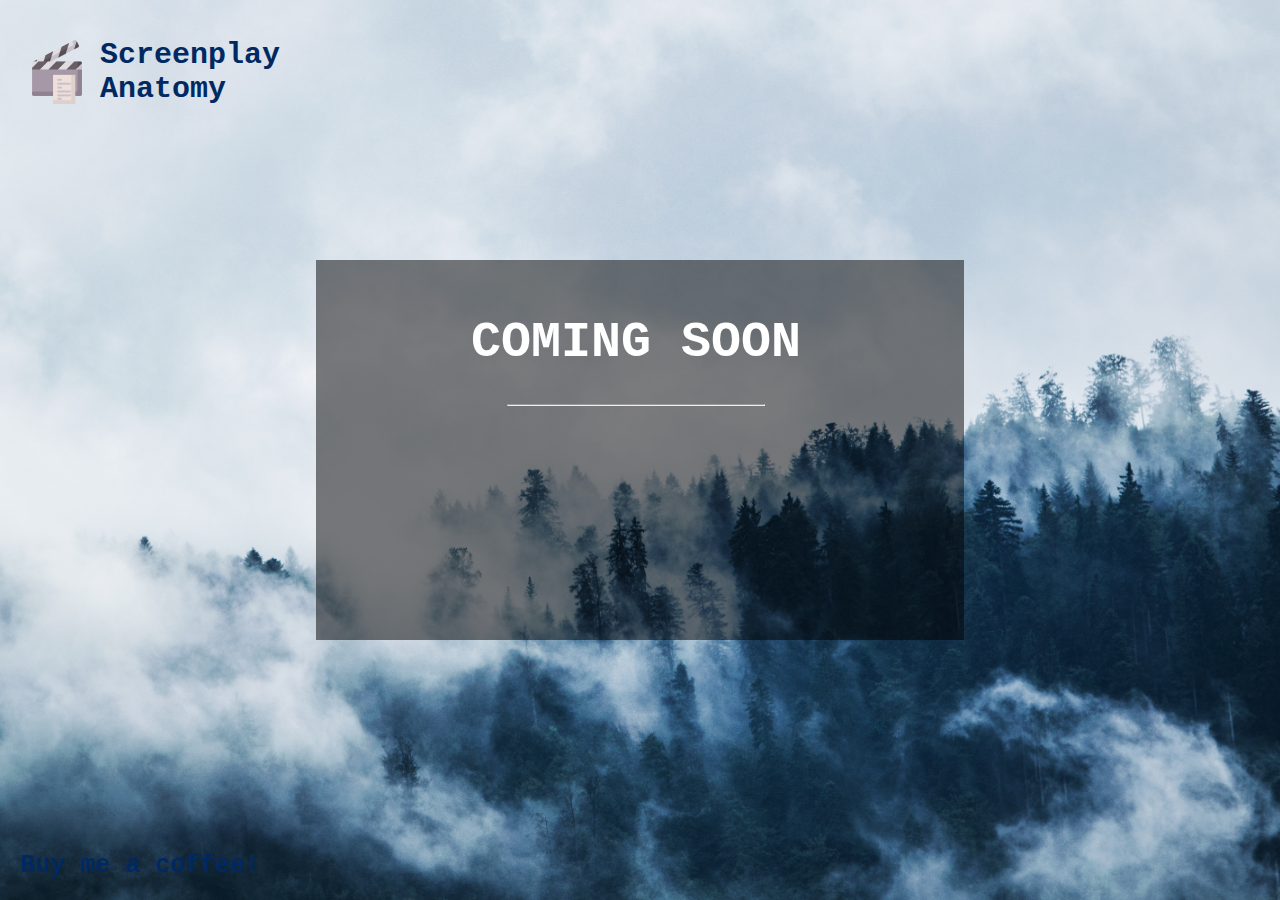
<file: Coming soon.html>
<!DOCTYPE html>
<html>
    <link href="https://fonts.googleapis.com/css2?family=Rubik:wght@300;400;500;700&display=swap" rel="stylesheet">
    <title>Coming soon!</title>
    <link rel="icon" href="/Photos & Videos/screenplay.png" type="image/x-icon">
<style>
body, html {
  height: 100%;
  margin: 0;
}

.bgimg {
  background-image: url('Photos & Videos/Coming soon.jpg');
  height: 100%;
  background-position: center;
  background-size: cover;
  position: relative;
  color: white;
  font-family: "Courier New", Courier, monospace;
  font-size: 25px;
}


.topleft {
  position: absolute;
  top: 15px;
  left: 10px;
  color: #002962;
  font-weight: 900;
  font-size: 30px;
  text-align: left;
}

.topleft p{
 position: relative;
 bottom: 80px;
 left: 90px;
}

.topleft img{
  position: relative;
  top: 25px;
  left: 15px
  
  
}

.bottomleft a{
  position: absolute;
  bottom: 20px;
  left: 20px;
  color: #002962;
  font-weight: bold;
  text-decoration: none;

}

.middle {
  position: absolute;
  top: 50%;
  left: 50%;
  transform: translate(-50%, -50%);
  text-align: center;
  background-color: rgba(0, 0, 0, 0.5);
  width: 50%;
  height: 40%;
  padding: 20px 8px 0 0;
}


hr {
  margin: auto;
  width: 40%;
}
</style>
<body>
<div class="bgimg">
  <div class="topleft">
    <img src="Photos & Videos/screenplay.png" style="width: 12.5%;">
    <p style="width: 50%;">Screenplay Anatomy</p>
  </div>
  <div class="middle">
    <h1>COMING SOON</h1>
    <hr>
    <p id="demo" style="font-size:30px"></p>
  </div>
  <div class="bottomleft">
    <a href="https://www.starbucks.com/gift/873070299" target="_blank">Buy me a coffee!</a>
  </div>
</div>

<script>
// Set the date we're counting down to
var countDownDate = new Date("Jan 5, 2022 15:37:25").getTime();

// Update the count down every 1 second
var countdownfunction = setInterval(function() {

  // Get todays date and time
  var now = new Date().getTime();
  
  // Find the distance between now an the count down date
  var distance = countDownDate - now;
  
  // Time calculations for days, hours, minutes and seconds
  var days = Math.floor(distance / (1000 * 60 * 60 * 24));
  var hours = Math.floor((distance % (1000 * 60 * 60 * 24)) / (1000 * 60 * 60));
  var minutes = Math.floor((distance % (1000 * 60 * 60)) / (1000 * 60));
  var seconds = Math.floor((distance % (1000 * 60)) / 1000);
  
  // Output the result in an element with id="demo"
  document.getElementById("demo").innerHTML = days + "d " + hours + "h "
  + minutes + "m " + seconds + "s ";
  
  // If the count down is over, write some text 
  if (distance < 0) {
    clearInterval(countdownfunction);
    document.getElementById("demo").innerHTML = "EXPIRED";
  }
}, 1000);
</script>

</body>
</html>
</file>
